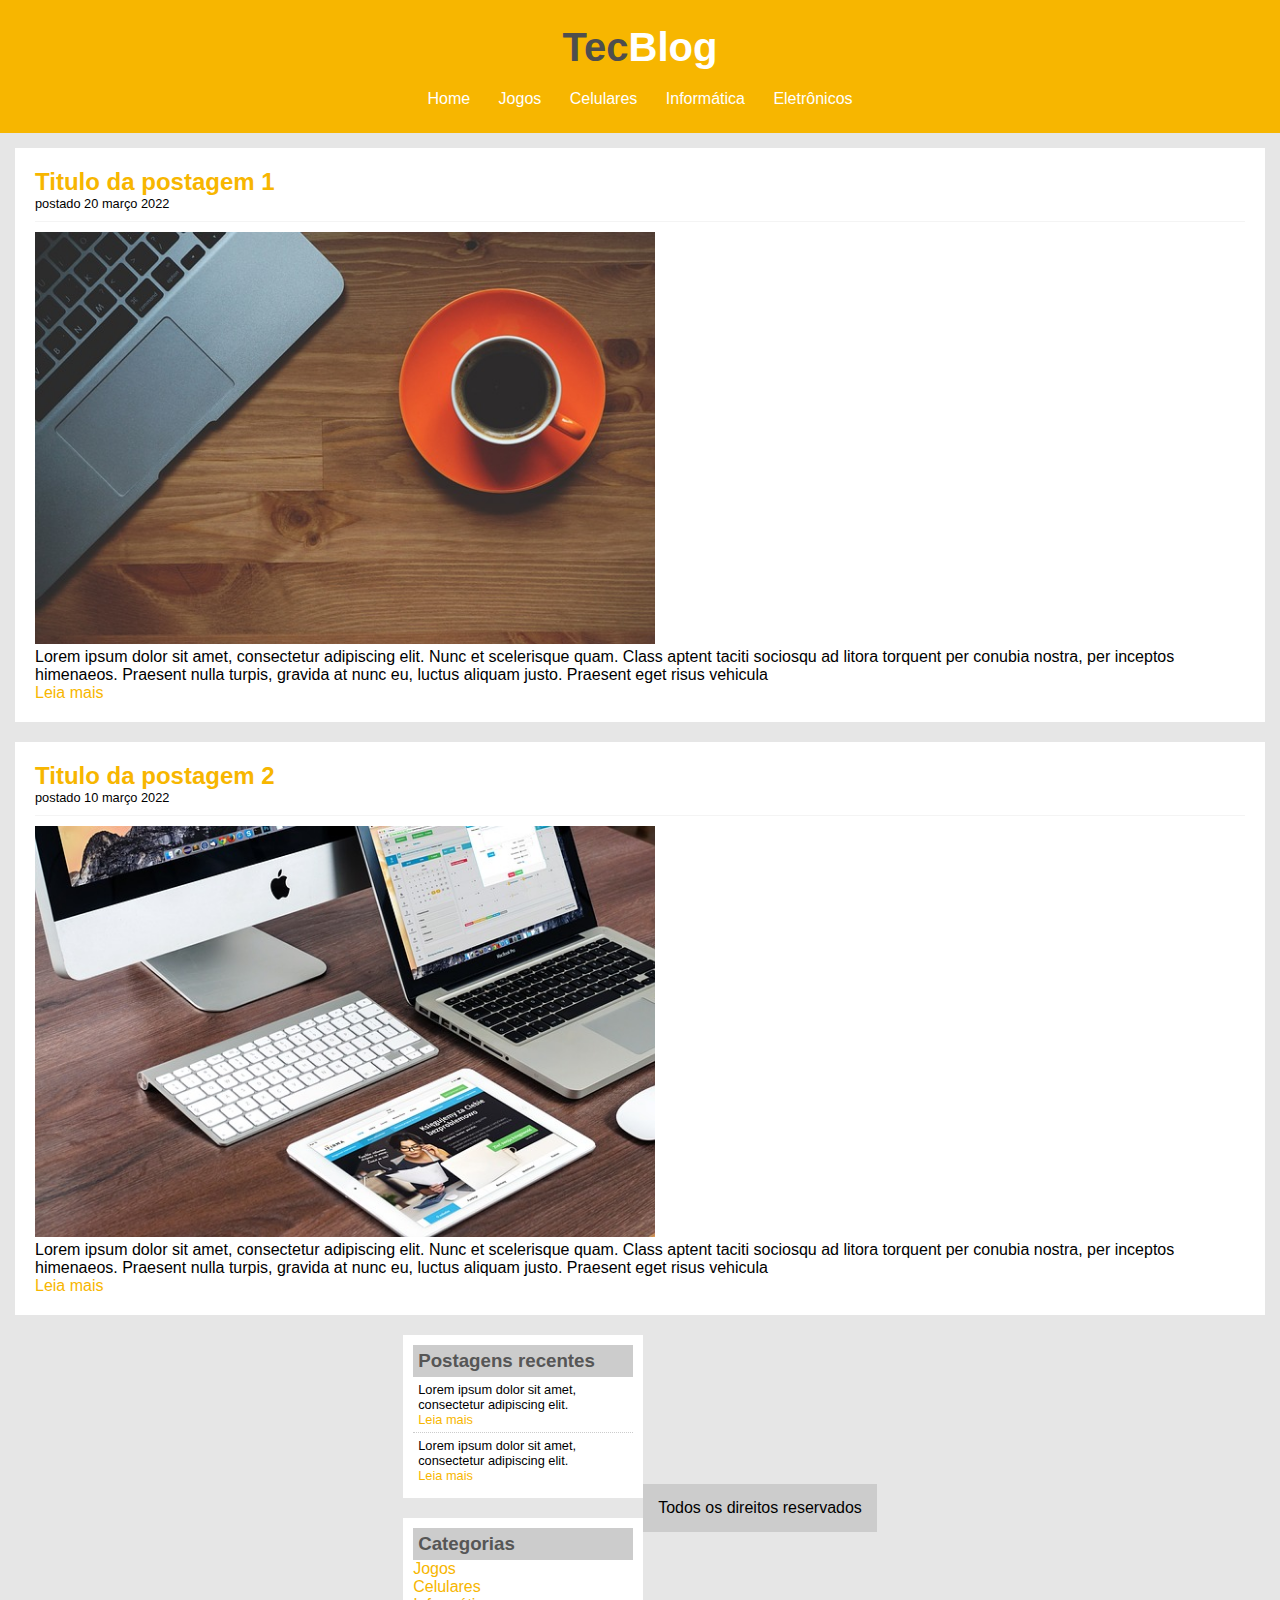
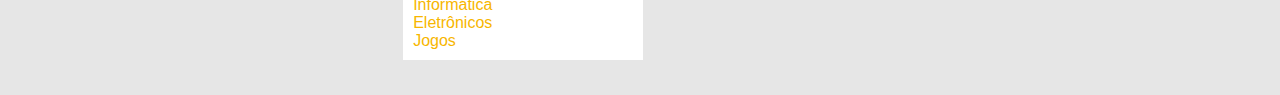
<file: MarketPlace/index - Copia.html>
<!DOCTYPE html>
<html>
<head>
	<title>TecBlog - O seu Blog de tecnologia</title>
	<meta charset="utf-8">
	<link rel="stylesheet" type="text/css" href="css/estilo.css">
</head>
<body>

	<div id="area-cabecalho">
		
		<div id="area-logo">
			<h1>Tec<span class="branco">Blog</span></h1>
		</div>
		<div id="area-menu">
			<a href="index.html">Home</a>
			<a href="jogos.html">Jogos</a>
			<a href="celulares.html">Celulares</a>
			<a href="informatica.html">Informática</a>
			<a href="eletronicos.html">Eletrônicos</a>
		</div>

	</div>

	<div id="area-principal">

		<div id="area-postagens">
			
			<!-- abertura postagem -->
			<div class="postagem">
				<h2>Titulo da postagem 1</h2>
				<span class="data-postagem">postado 20 março 2022</span>
				<img width="620px" src="imagens/imagem1.jpg">
				<p>
					Lorem ipsum dolor sit amet, consectetur adipiscing elit. Nunc et scelerisque quam. Class aptent taciti sociosqu ad litora torquent per conubia nostra, per inceptos himenaeos. Praesent nulla turpis, gravida at nunc eu, luctus aliquam justo. Praesent eget risus vehicula
				</p>
				<a href="">Leia mais</a>
			</div><!--// fechamento postagem -->

			<!-- abertura postagem -->
			<div class="postagem">
				<h2>Titulo da postagem 2</h2>
				<span class="data-postagem">postado 10 março 2022</span>
				<img width="620px" src="imagens/imagem2.jpg">
				<p>
					Lorem ipsum dolor sit amet, consectetur adipiscing elit. Nunc et scelerisque quam. Class aptent taciti sociosqu ad litora torquent per conubia nostra, per inceptos himenaeos. Praesent nulla turpis, gravida at nunc eu, luctus aliquam justo. Praesent eget risus vehicula
				</p>
				<a href="">Leia mais</a>
			</div><!--// fechamento postagem -->

		</div>
		<div id="area-lateral">
			

			<div class="conteudo-lateral">
				<h3>Postagens recentes</h3>
				
				<div class="postagem-lateral">
					<p>Lorem ipsum dolor sit amet, consectetur adipiscing elit.</p>
					<a href="">Leia mais</a>
				</div>

				<div class="postagem-lateral" style="border-bottom: none;">
					<p>Lorem ipsum dolor sit amet, consectetur adipiscing elit.</p>
					<a href="">Leia mais</a>
				</div>

			</div>

			<div class="conteudo-lateral">
				<h3>Categorias</h3>
				
				<a href="">Jogos</a><br>
				<a href="">Celulares</a><br>
				<a href="">Informática</a><br>
				<a href="">Eletrônicos</a><br>
				<a href="">Jogos</a><br>

			</div>


		</div>

		<div id="rodape">
			Todos os direitos reservados
		</div>

	</div>

</body>
</html>
</file>
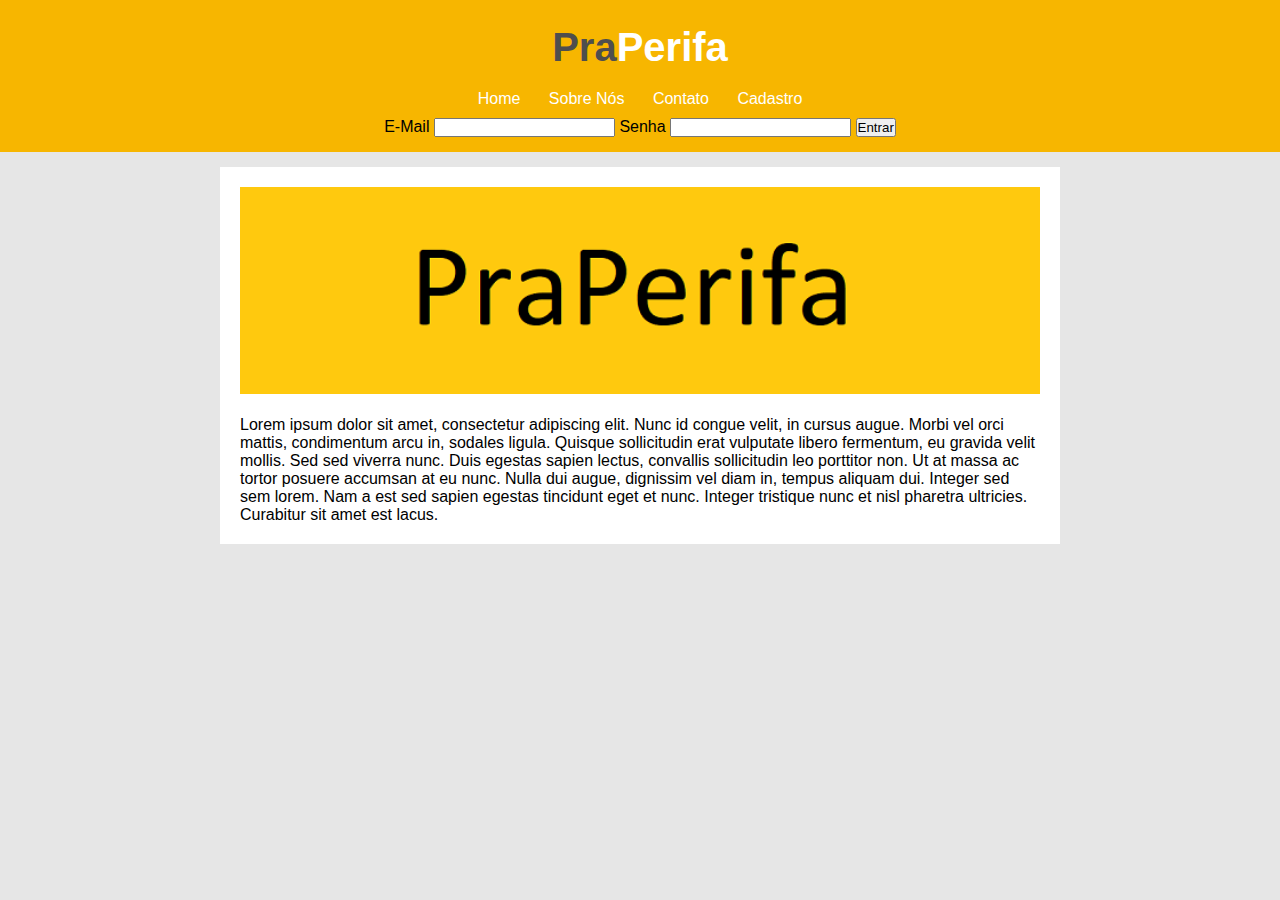
<file: MarketPlace/sobrenos.html>
<!DOCTYPE html>

<script>

</script>

<html>
<head>
<title>PraPerifa</title>
<meta charset="utf-8">
<link rel="stylesheet" type="text/css" href="css/estilo.css">
</head>
<body>

<div id="area-cabecalho">
    
    <div id="area-logo">
        <h1>Pra<span class="branco">Perifa</span></h1>
    </div>
    <div id="area-menu">
        <a href="index.html">Home</a>
        <a href="sobrenos.html">Sobre Nós</a>
        <a href="contato.html">Contato</a>
        <a href="cadastro.html">Cadastro</a>
    </div>
    
    <div>
        <label>E-Mail</label>
        <input type="email" id="inputEmail">
        <label>Senha</label>
        <input type="password" id="inputSenha">
        <button>Entrar</button>
    </div>
</div>

<div id="area-principal">

    <div id="area-postagens">
        
        <!-- abertura postagem -->
        <div class="postagem">
            <img width="800px" src="imagens/sobrenos.png" style="justify-content: center;">
            <br>
            <br>
        <div style="align-items: center;display: flex;flex-direction: row ;justify-content: space-around;">	
            <p style="width: 800px;">Lorem ipsum dolor sit amet, consectetur adipiscing elit. Nunc id congue velit, in cursus augue. 
                Morbi vel orci mattis, condimentum arcu in, sodales ligula. Quisque sollicitudin erat vulputate libero fermentum, 
                eu gravida velit mollis. Sed sed viverra nunc. Duis egestas sapien lectus, convallis sollicitudin leo porttitor non. 
                Ut at massa ac tortor posuere accumsan at eu nunc. Nulla dui augue, dignissim vel diam in, tempus aliquam dui. 
                Integer sed sem lorem. Nam a est sed sapien egestas tincidunt eget et nunc. Integer tristique nunc et nisl pharetra ultricies. 
                Curabitur sit amet est lacus.</p>
            	
        </div>	

        </div><!--// fechamento postagem -->
























        <!-- abertura postagem -->
        

    </div>
    



</div>

</body>
</html>
</file>
<file: MarketPlace/css/estilo.css>
/*Limpar formatações padrão*/
* {
	margin: 0;
	padding: 0;
}

body {
	font-size: 1em;
	font-family: "Trebuchet MS", Helvetica, sans-serif;
	background: #e6e6e6;
}

/*
**** Layout ****
*/
#area-cabecalho {
	background-color: #f7b600;
	padding: 15px;
	text-align: center;
}

#area-logo, #area-menu {
	padding: 10px;
}

#area-principal {
	align-items: center;
  display: flex;
  flex-direction: row;
  flex-wrap: wrap;
  justify-content: center;
  padding: 15px;
}

#area-postagens {
	align-items: center;
  display: flex;
  flex-direction: row;
  flex-wrap: wrap;
  justify-content: center;
}

#area-lateral {
	width: 240px;
	float: right;
}

.postagem{
	padding: 20px;
	margin-bottom: 20px;
	background: white;
	align-content: center;
}

.conteudo-lateral {
	background: white;
	padding: 10px;
	margin-bottom: 20px;
}

.postagem-lateral {
	font-size: 0.8em;
	padding: 5px;
	border-bottom: 1px dotted #CCC;
}

#rodape {
	clear: both;
	text-align: center;
	padding: 15px;
	background: #CCC;
}

/*
**** Formatação do menu ****
*/
a {
	text-decoration: none;	
}

a:link, a:visited {
	color: #f7b600;
}

a:hover {
	text-decoration: underline;
}

#area-cabecalho a:link, #area-cabecalho a:visited {
	color: #FFF;
	padding: 8px 12px;
}

#area-cabecalho a:hover {
	color: #f7b600;
	background: #FFF;
	text-decoration: none;
}

/*
**** Formatações em geral ****
*/
h1 {
	color: #4e4e4e;
	font-size: 2.5em;
}

h2 {
	color: #f7b600;
}

h3 {
	color: #565656;
	background: #CCC;
	padding: 5px;
}

.branco{
	color: white;
}

.data-postagem {
	font-size: 0.8em;
	border-bottom: 1px solid #f4f4f4;
	padding-bottom: 10px;
	margin-bottom: 10px;
	display: block;
}
</file>
